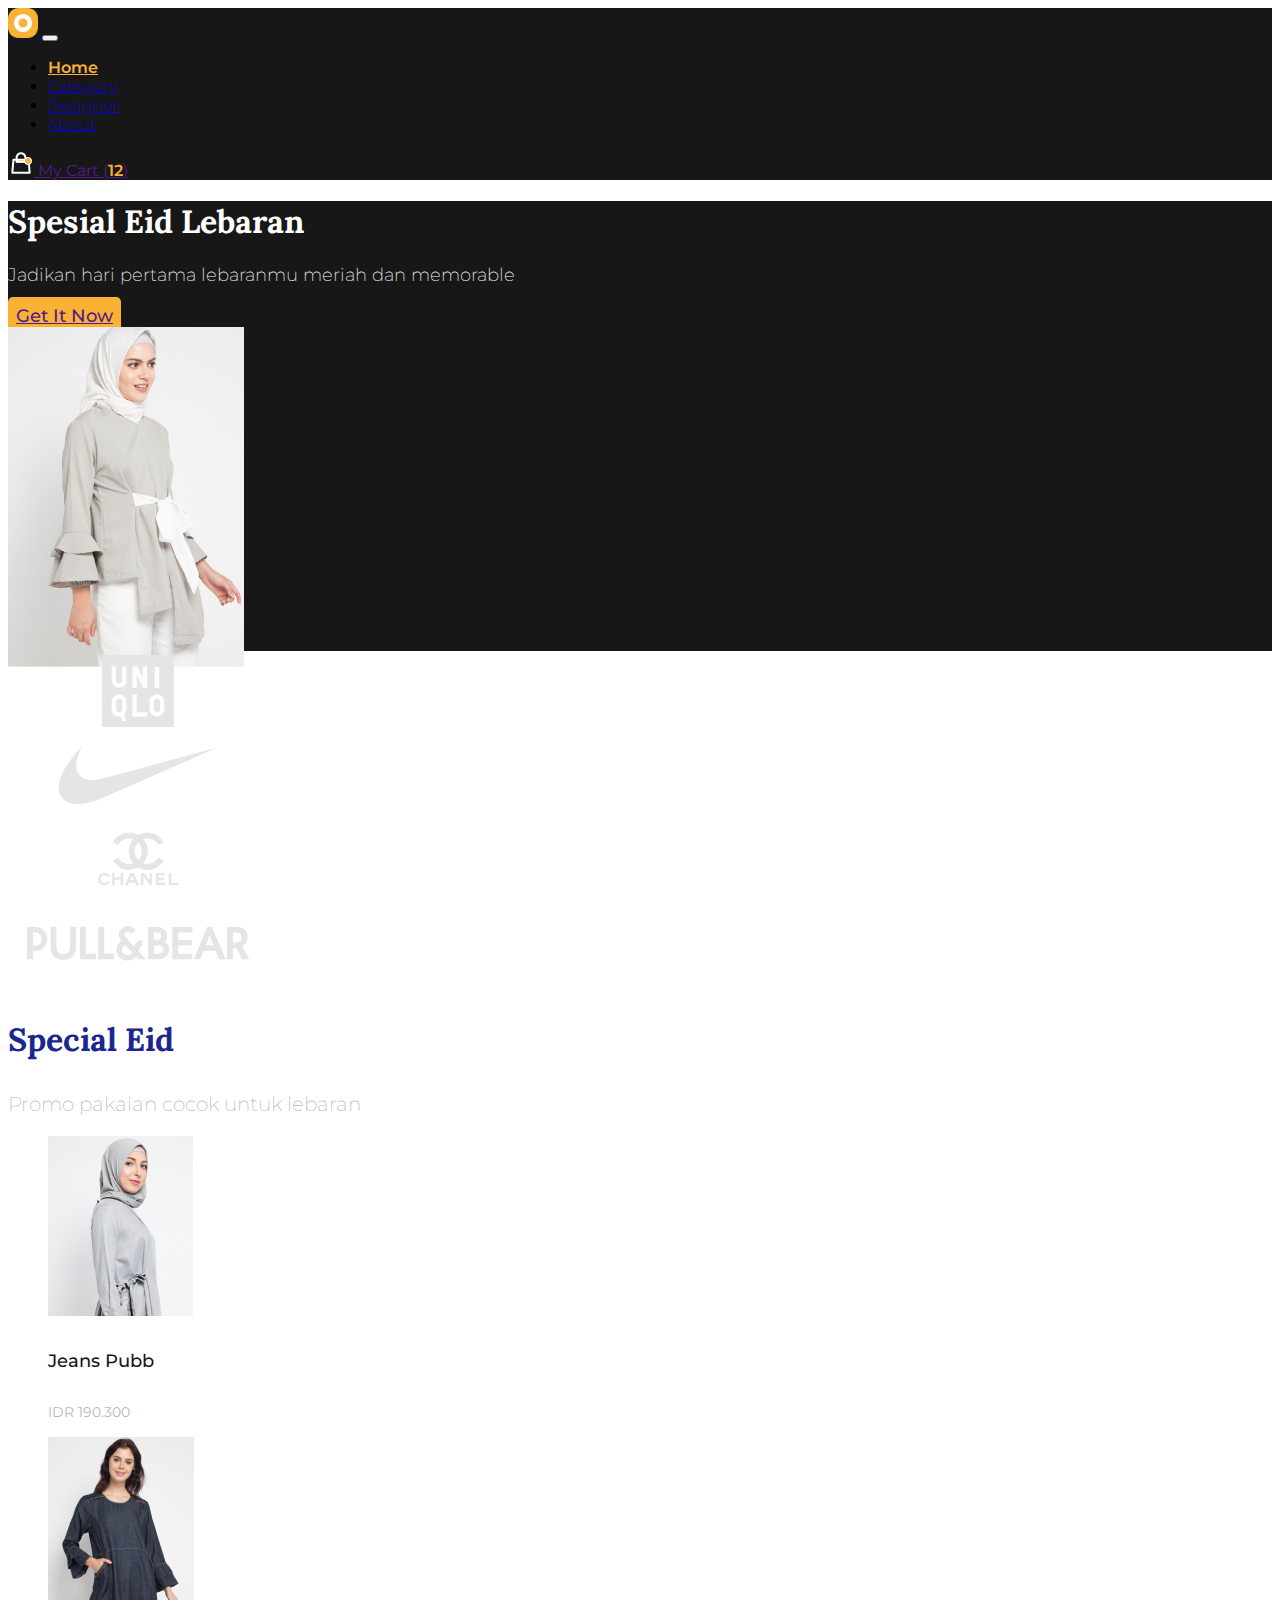
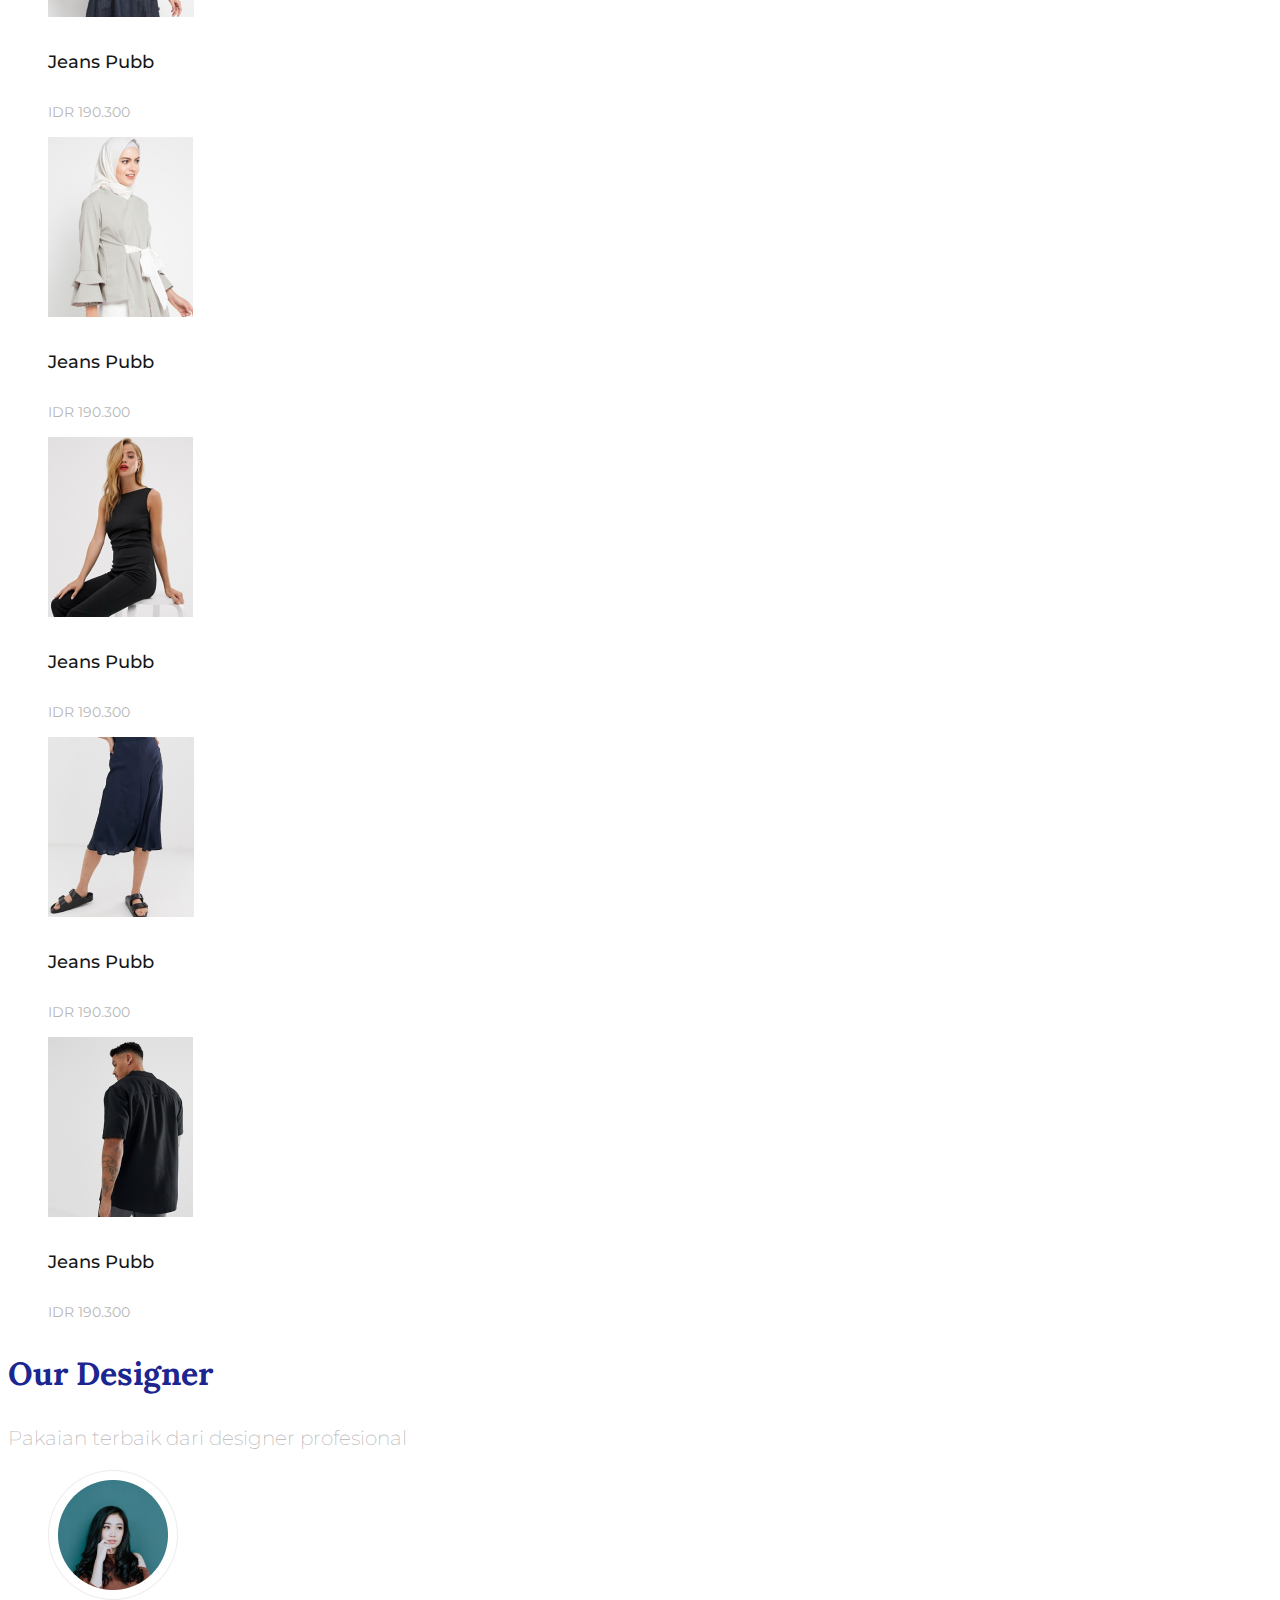
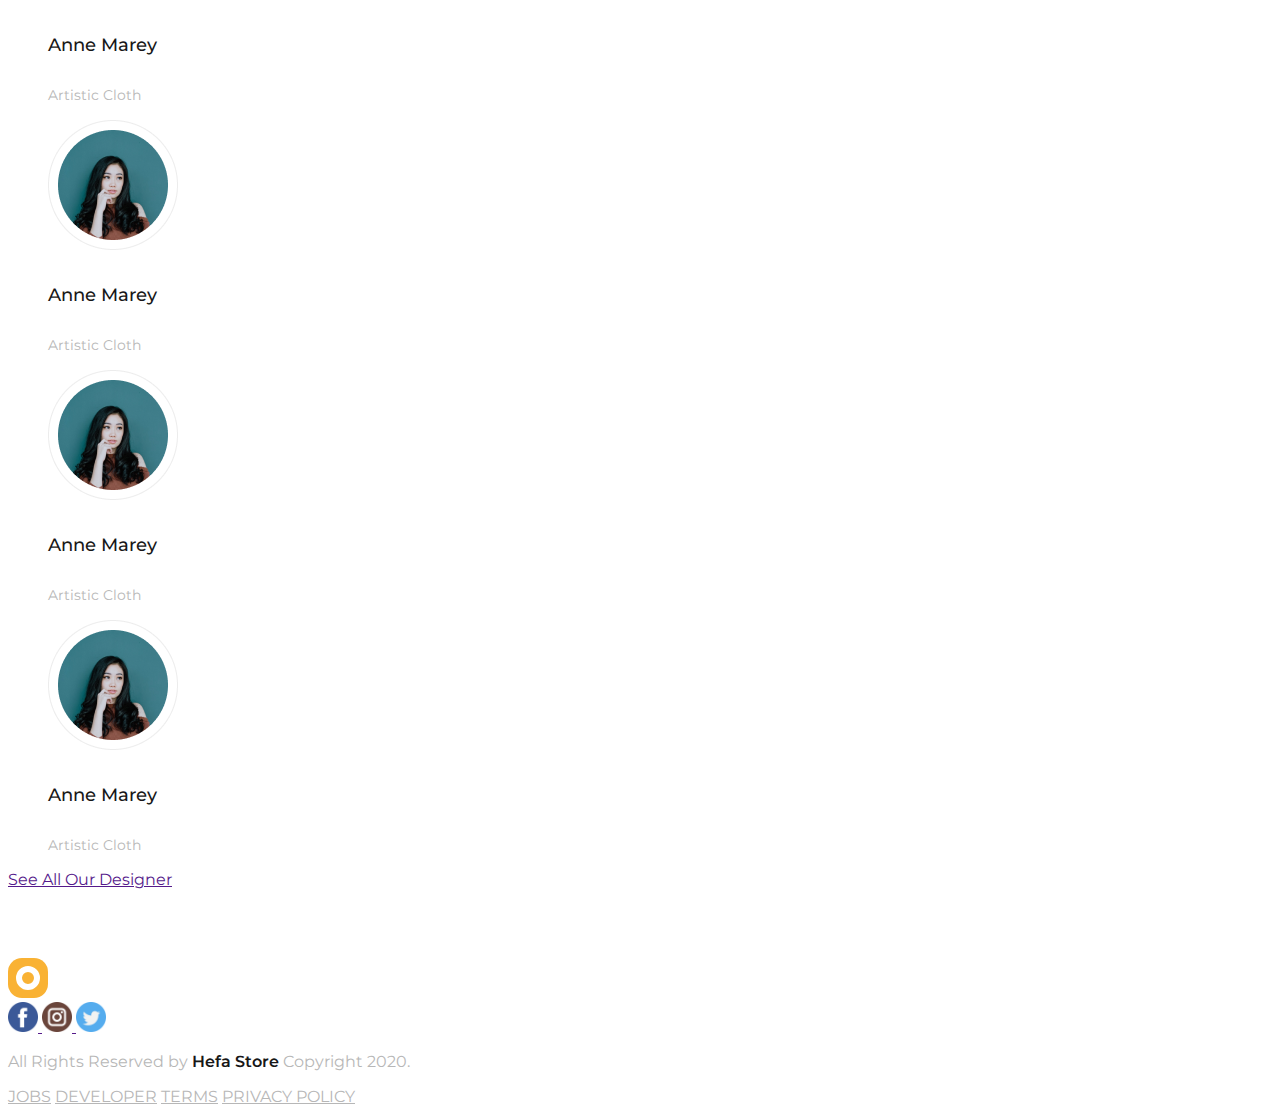
<file: index.html>
<!doctype html>
<html lang="en">

<head>
    <!-- Required meta tags -->
    <meta charset="utf-8">
    <meta name="viewport" content="width=device-width, initial-scale=1, shrink-to-fit=no">

    <!-- Bootstrap CSS -->
    <link rel="stylesheet" href="https://cdn.jsdelivr.net/npm/bootstrap@4.5.3/dist/css/bootstrap.min.css"
        integrity="sha384-TX8t27EcRE3e/ihU7zmQxVncDAy5uIKz4rEkgIXeMed4M0jlfIDPvg6uqKI2xXr2" crossorigin="anonymous">
    <!-- Font Awesome -->
    <link rel="stylesheet" href="css/all.css">
    <!-- Google Fonts -->
    <link rel="preconnect" href="https://fonts.gstatic.com">
    <link
        href="https://fonts.googleapis.com/css2?family=Lora:wght@400;700&family=Montserrat:wght@200;300;400;500;600&display=swap"
        rel="stylesheet">
    <!-- My CSS -->
    <link rel="stylesheet" href="css/style.css">

    <title>Hefa Store</title>
</head>

<body>

    <!-- Navbar -->
    <nav class="navbar navbar-expand-lg navbar-dark fixed-top">
        <div class="container">
            <a class="navbar-brand" href="#">
                <img src="img/logo_small.png" width="30" height="30" alt="hefa-store" loading="lazy">
            </a>
            <button class="navbar-toggler" type="button" data-toggle="collapse" data-target="#navbarNav"
                aria-controls="navbarNav" aria-expanded="false" aria-label="Toggle navigation">
                <span class="navbar-toggler-icon"></span>
            </button>
            <div class="collapse navbar-collapse" id="navbarNav">
                <ul class="navbar-nav text-uppercase mx-auto">
                    <li class="nav-item active">
                        <a class="nav-link" href="index.html">Home</a>
                    </li>
                    <li class="nav-item">
                        <a class="nav-link" href="#">Category</a>
                    </li>
                    <li class="nav-item">
                        <a class="nav-link" href="#">Designer</a>
                    </li>
                    <li class="nav-item">
                        <a class="nav-link" href="#">About</a>
                    </li>
                </ul>
                <a href="" class="nav-link text-white"><img src="img/cart-icon.png" alt="cart-icon"
                        style="font-size: 12px;"> My Cart
                    (<span>12</span>)</a>
            </div>
        </div>
    </nav>
    <!-- Akhir Navbar -->

    <!-- Carousel -->
    <div id="carouselExampleControls" class="carousel slide mt-5" data-ride="carousel">
        <div class="carousel-inner">
            <div class="container">
                <div class="carousel-item active">
                    <div class="row pt-5 justify-content-center">

                        <div class="col-9 col-sm-4 col-md-6 col-lg-4 offset-1 mt-3">
                            <h1 class="mb-4">Spesial Eid Lebaran</h1>
                            <p class="mb-5">Jadikan hari pertama lebaranmu
                                meriah dan memorable</p>
                            <a href="" class="btn btn-warning text-white">Get It Now</a>
                        </div>
                        <div class="col-3 col-sm-6 col-md-4 col-lg-4 d-none d-sm-block offset-1">
                            <img src="img/slide-show/p.png" alt="product">
                        </div>

                    </div>
                </div>
            </div>
        </div>

        <a class="carousel-control-prev" href="#carouselExampleControls" role="button" data-slide="prev">
            <span class="carousel-control-prev-icon" aria-hidden="true"></span>
            <span class="sr-only">Previous</span>
        </a>
        <a class="carousel-control-next" href="#carouselExampleControls" role="button" data-slide="next">
            <span class="carousel-control-next-icon" aria-hidden="true"></span>
            <span class="sr-only">Next</span>
        </a>
    </div>
    <!-- Akhir Carousel -->

    <!-- Brands -->
    <section class="brands">
        <div class="container">
            <div class="row p-5 text-center">
                <div class="col-md">
                    <img src="img/brands/uniqlo.png" alt="" class="img-fluid">
                </div>
                <div class="col-md">
                    <img src="img/brands/nike.png" alt="" class="img-fluid">
                </div>
                <div class="col-md">
                    <img src="img/brands/cc.png" alt="" class="img-fluid">
                </div>
                <div class="col-md">
                    <img src="img/brands/pnb.png" alt="" class="img-fluid">
                </div>
            </div>
        </div>
    </section>
    <!-- Akhir Brands -->

    <!-- Features -->
    <section class="features bg-light p-5">
        <div class="container">
            <div class="row mb-3">
                <div class="col">
                    <h3>Special Eid</h3>
                    <p>Promo pakaian cocok untuk lebaran</p>
                </div>
            </div>

            <div class="row">
                <div class="col-6 col-sm-4 col-md-3 col-lg-2">
                    <figure class="figure">
                        <div class="figure-img">
                            <img src="img/features/1.png" class="figure-img img-fluid">
                            <a href="" class="d-flex justify-content-center">
                                <img src="img/ic_produk.png" class="align-self-center">
                            </a>
                        </div>
                        <figcaption class="figure-caption text-center">
                            <h5>Jeans Pubb</h5>
                            <p>IDR 190.300</p>
                        </figcaption>
                    </figure>
                </div>
                <div class="col-6 col-sm-4 col-md-3 col-lg-2">
                    <figure class="figure">
                        <div class="figure-img">
                            <img src="img/features/2.png" class="figure-img img-fluid">
                            <a href="" class="d-flex justify-content-center">
                                <img src="img/ic_produk.png" class="align-self-center">
                            </a>
                        </div>
                        <figcaption class="figure-caption text-center">
                            <h5>Jeans Pubb</h5>
                            <p>IDR 190.300</p>
                        </figcaption>
                    </figure>
                </div>
                <div class="col-6 col-sm-4 col-md-3 col-lg-2">
                    <figure class="figure">
                        <div class="figure-img">
                            <img src="img/features/3.png" class="figure-img img-fluid">
                            <a href="single.html" class="d-flex justify-content-center">
                                <img src="img/ic_produk.png" class="align-self-center">
                            </a>
                        </div>
                        <figcaption class="figure-caption text-center">
                            <h5>Jeans Pubb</h5>
                            <p>IDR 190.300</p>
                        </figcaption>
                    </figure>
                </div>
                <div class="col-6 col-sm-4 col-md-3 col-lg-2">
                    <figure class="figure">
                        <div class="figure-img">
                            <img src="img/features/4.png" class="figure-img img-fluid">
                            <a href="" class="d-flex justify-content-center">
                                <img src="img/ic_produk.png" class="align-self-center">
                            </a>
                        </div>
                        <figcaption class="figure-caption text-center">
                            <h5>Jeans Pubb</h5>
                            <p>IDR 190.300</p>
                        </figcaption>
                    </figure>
                </div>
                <div class="col-6 col-sm-4 col-md-3 col-lg-2">
                    <figure class="figure">
                        <div class="figure-img">
                            <img src="img/features/5.png" class="figure-img img-fluid">
                            <a href="" class="d-flex justify-content-center">
                                <img src="img/ic_produk.png" class="align-self-center">
                            </a>
                        </div>
                        <figcaption class="figure-caption text-center">
                            <h5>Jeans Pubb</h5>
                            <p>IDR 190.300</p>
                        </figcaption>
                    </figure>
                </div>
                <div class="col-6 col-sm-4 col-md-3 col-lg-2">
                    <figure class="figure">
                        <div class="figure-img">
                            <img src="img/features/6.png" class="figure-img img-fluid">
                            <a href="" class="d-flex justify-content-center">
                                <img src="img/ic_produk.png" class="align-self-center">
                            </a>
                        </div>
                        <figcaption class="figure-caption text-center">
                            <h5>Jeans Pubb</h5>
                            <p>IDR 190.300</p>
                        </figcaption>
                    </figure>
                </div>
            </div>

        </div>
    </section>
    <!-- Features akhir-->

    <!-- Designer -->
    <section class="designer p-5">
        <div class="container">
            <div class="row mb-3">
                <div class="col">
                    <h3>Our Designer</h3>
                    <p>Pakaian terbaik dari designer profesional</p>
                </div>
            </div>

            <div class="row">
                <div class="col-6 col-sm-3 text-center">
                    <figure class="figure">
                        <img src="img/designer/1.png" class="figure-img img-fluid">
                        <figcaption class="figure-caption text-center">
                            <h5>Anne Marey</h5>
                            <p>Artistic Cloth</p>
                        </figcaption>
                    </figure>
                </div>
                <div class="col-6 col-sm-3 text-center">
                    <figure class="figure">
                        <img src="img/designer/1.png" class="figure-img img-fluid">
                        <figcaption class="figure-caption text-center">
                            <h5>Anne Marey</h5>
                            <p>Artistic Cloth</p>
                        </figcaption>
                    </figure>
                </div>
                <div class="col-6 col-sm-3 text-center">
                    <figure class="figure">
                        <img src="img/designer/1.png" class="figure-img img-fluid">
                        <figcaption class="figure-caption text-center">
                            <h5>Anne Marey</h5>
                            <p>Artistic Cloth</p>
                        </figcaption>
                    </figure>
                </div>
                <div class="col-6 col-sm-3 text-center">
                    <figure class="figure">
                        <img src="img/designer/1.png" class="figure-img img-fluid">
                        <figcaption class="figure-caption text-center">
                            <h5>Anne Marey</h5>
                            <p>Artistic Cloth</p>
                        </figcaption>
                    </figure>
                </div>
            </div>

            <div class="row">
                <div class="col text-center mt-5 mb-5">
                    <a href=""> See All Our Designer</a>
                </div>
            </div>
        </div>
    </section>
    <!-- Designer akhir -->

    <!-- Footer -->
    <footer class="border-top p-5">
        <div class="container">
            <div class="row justify-content-between">
                <div class="col-1">
                    <a href="">
                        <img src="img/logo_small.png" alt="">
                    </a>
                </div>

                <div class="col-4 text-right">
                    <a href="">
                        <img src="img/social/1.png">
                    </a>
                    <a href="">
                        <img src="img/social/2.png">
                    </a>
                    <a href="">
                        <img src="img/social/3.png">
                    </a>
                </div>
            </div>

            <div class="row mt-3 justify-content-between">
                <div class="col-5 mt-2">
                    <p>All Rights Reserved by <span>Hefa Store</span> Copyright 2020.</p>
                </div>
                <div class="col-5">
                    <nav class="nav justify-content-end">
                        <a class="nav-link active" href="#">JOBS</a>
                        <a class="nav-link" href="#">DEVELOPER</a>
                        <a class="nav-link pr-0" href="#">TERMS</a>
                        <a class="nav-link pr-0" href="#">PRIVACY POLICY</a>
                    </nav>
                </div>
            </div>
        </div>
    </footer>
    <!-- Footer akhir -->















    <!-- Optional JavaScript; choose one of the two! -->
    <!-- Option 1: jQuery and Bootstrap Bundle (includes Popper) -->
    <script src="js/jquery-3.5.1.min.js"></script>
    <script src="https://cdn.jsdelivr.net/npm/bootstrap@4.5.3/dist/js/bootstrap.bundle.min.js"
        integrity="sha384-ho+j7jyWK8fNQe+A12Hb8AhRq26LrZ/JpcUGGOn+Y7RsweNrtN/tE3MoK7ZeZDyx" crossorigin="anonymous">
    </script>
    <script src="https://cdn.jsdelivr.net/npm/popper.js@1.16.1/dist/umd/popper.min.js"
        integrity="sha384-9/reFTGAW83EW2RDu2S0VKaIzap3H66lZH81PoYlFhbGU+6BZp6G7niu735Sk7lN" crossorigin="anonymous">
    </script>
    <script src="js/all.js"></script>

    <!-- Option 2: jQuery, Popper.js, and Bootstrap JS
    <script src="https://code.jquery.com/jquery-3.5.1.slim.min.js" integrity="sha384-DfXdz2htPH0lsSSs5nCTpuj/zy4C+OGpamoFVy38MVBnE+IbbVYUew+OrCXaRkfj" crossorigin="anonymous"></script>
    <script src="https://cdn.jsdelivr.net/npm/bootstrap@4.5.3/dist/js/bootstrap.min.js" integrity="sha384-w1Q4orYjBQndcko6MimVbzY0tgp4pWB4lZ7lr30WKz0vr/aWKhXdBNmNb5D92v7s" crossorigin="anonymous"></script>
    -->
</body>

</html>
</file>
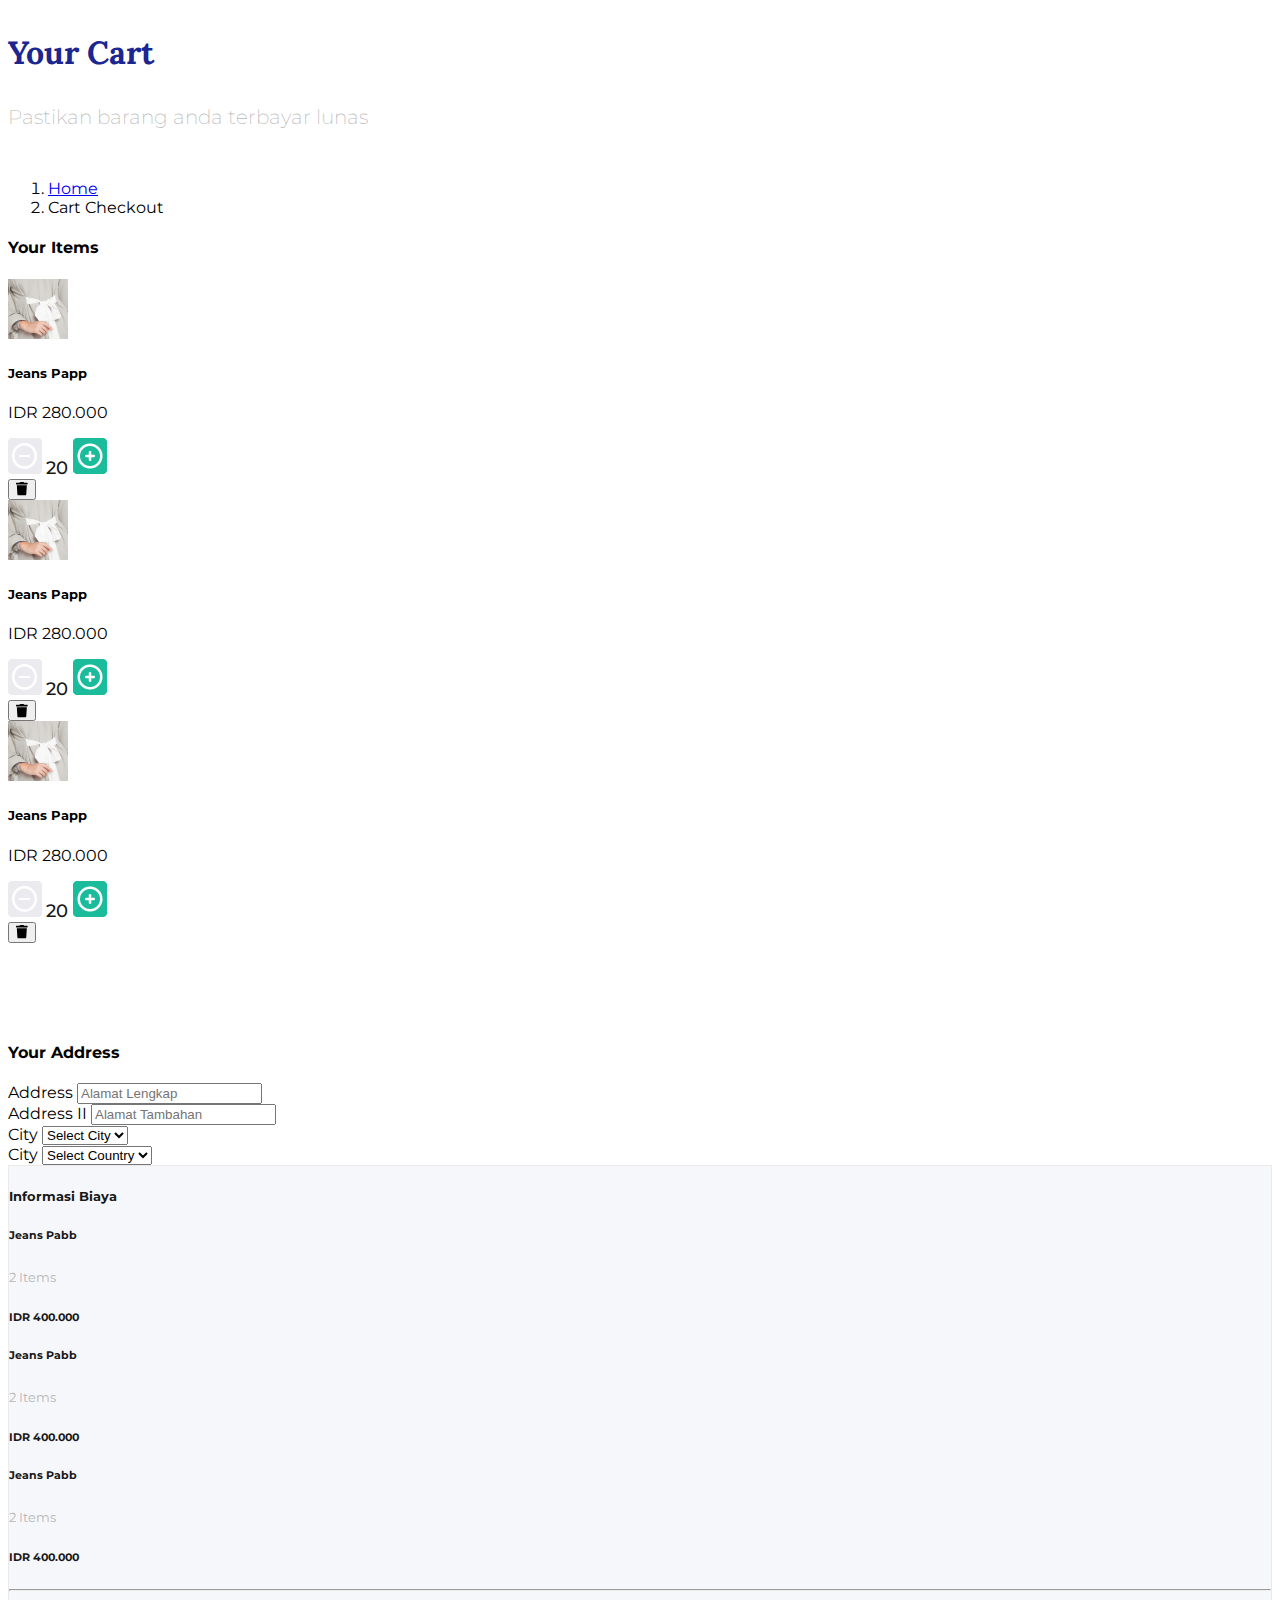
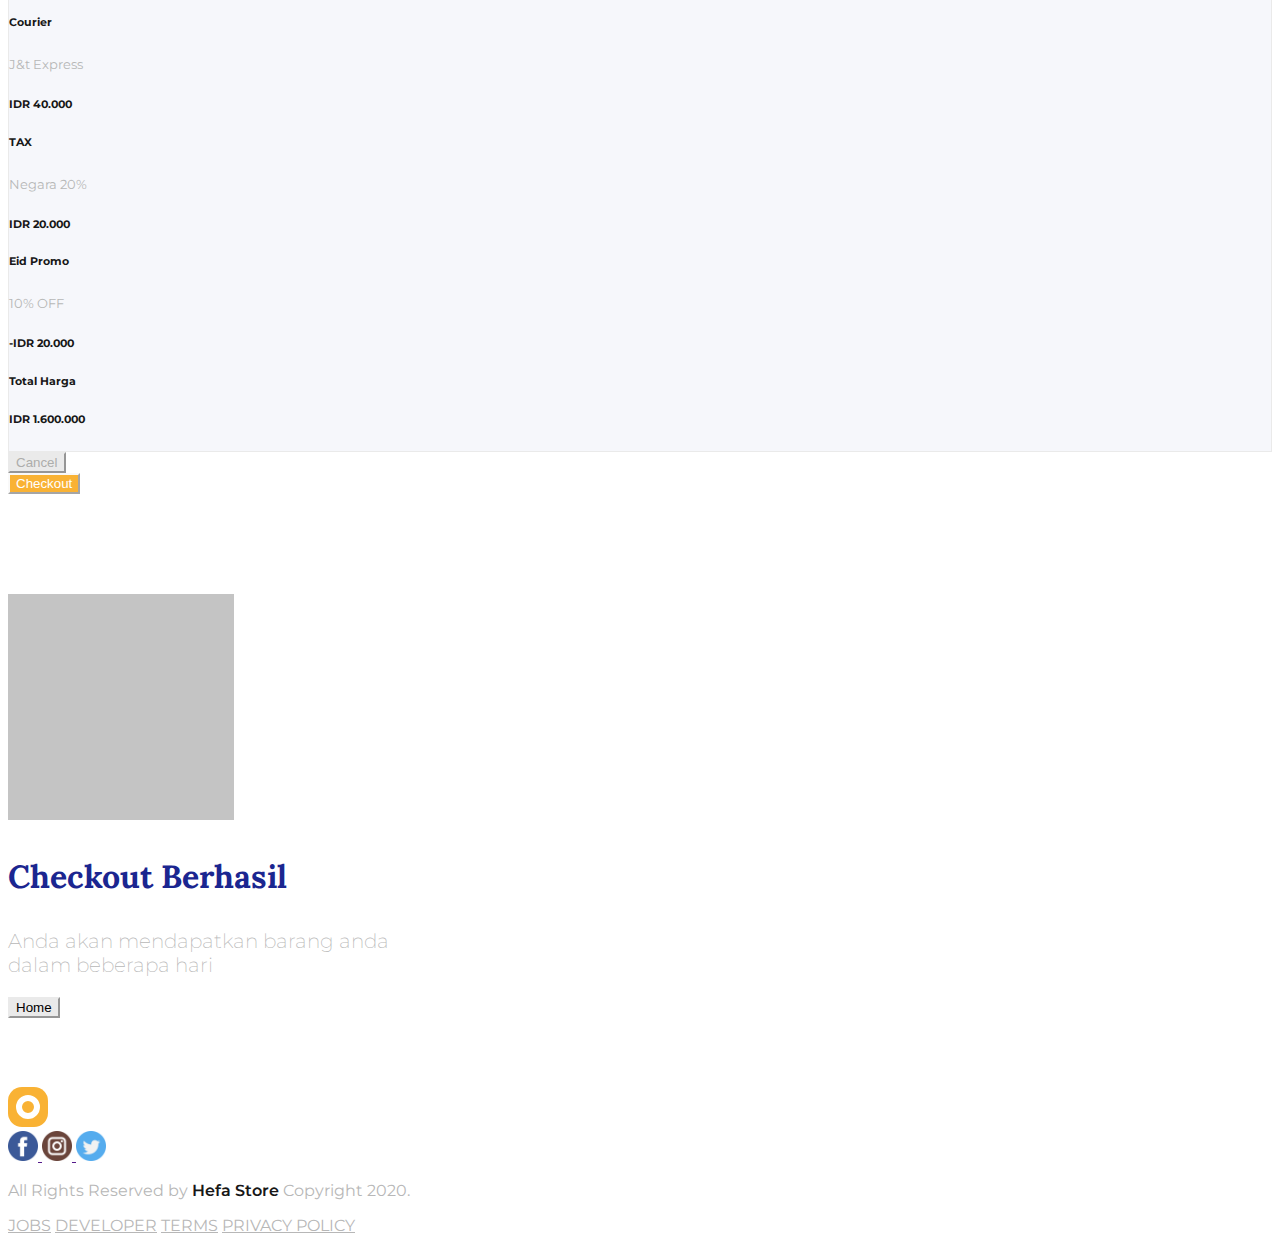
<file: checkout.html>
<!doctype html>
<html lang="en">

<head>
    <!-- Required meta tags -->
    <meta charset="utf-8">
    <meta name="viewport" content="width=device-width, initial-scale=1, shrink-to-fit=no">

    <!-- Bootstrap CSS -->
    <link rel="stylesheet" href="https://cdn.jsdelivr.net/npm/bootstrap@4.5.3/dist/css/bootstrap.min.css"
        integrity="sha384-TX8t27EcRE3e/ihU7zmQxVncDAy5uIKz4rEkgIXeMed4M0jlfIDPvg6uqKI2xXr2" crossorigin="anonymous">
    <!-- Font Awesome -->
    <link rel="stylesheet" href="css/all.css">
    <!-- Google Fonts -->
    <link rel="preconnect" href="https://fonts.gstatic.com">
    <link
        href="https://fonts.googleapis.com/css2?family=Lora:wght@400;700&family=Montserrat:wght@200;300;400;500;600&display=swap"
        rel="stylesheet">
    <!-- My CSS -->
    <link rel="stylesheet" href="css/style.css">

    <title>Cart</title>
</head>

<body>

    <div class="container cart-header">
        <div class="row text-center align-items-center justify-content-center">
            <div class="col mt-5">
                <h3>Your Cart</h3>
                <p>Pastikan barang anda terbayar lunas</p>
            </div>
        </div>
    </div>

    <!-- Breadcrumb -->
    <div class="container">
        <nav aria-label="breadcrumb">
            <ol class="breadcrumb bg-transparent pl-0 cart-breadcrumb">
                <li class="breadcrumb-item"><a href="index.html">Home</a></li>
                <li class="breadcrumb-item active" aria-current="page">Cart Checkout</li>
            </ol>
        </nav>
    </div>
    <!-- Breadcrumb akhir -->

    <!-- Checkout -->
    <section class="checkout">
        <div class="container">
            <div class="row justify-content-between" style="margin-bottom: 100px;">
                <div class="col-lg-6">
                    <h4 class="mb-4">Your Items</h4>

                    <div class="row mb-4">
                        <div class="col-2">
                            <img src="img/cart/1.png">
                        </div>
                        <div class="col-4 align-self-center">
                            <h5 class="m-0">Jeans Papp</h5>
                            <p class="m-0">IDR 280.000</p>
                        </div>
                        <div class="col-4 align-self-center">
                            <div class="btn-add-cart">
                                <a href="" style="text-decoration: none;">
                                    <img src="img/ic-min.png">
                                </a>
                                <span class="mx-2" style="color: #171717; font-weight: 500; font-size: 18px;">
                                    20
                                </span>
                                <a href="" style="text-decoration: none;">
                                    <img src="img/ic-plus.png">
                                </a>
                            </div>
                        </div>
                        <div class="col-2 align-self-center text-right">
                            <button type="button" class="btn btn-danger">
                                <i class="fas fa-trash"></i>
                            </button>
                        </div>
                    </div>
                    <div class="row mb-4">
                        <div class="col-2">
                            <img src="img/cart/1.png">
                        </div>
                        <div class="col-4 align-self-center">
                            <h5 class="m-0">Jeans Papp</h5>
                            <p class="m-0">IDR 280.000</p>
                        </div>
                        <div class="col-4 align-self-center">
                            <div class="btn-add-cart">
                                <a href="" style="text-decoration: none;">
                                    <img src="img/ic-min.png">
                                </a>
                                <span class="mx-2" style="color: #171717; font-weight: 500; font-size: 18px;">
                                    20
                                </span>
                                <a href="" style="text-decoration: none;">
                                    <img src="img/ic-plus.png">
                                </a>
                            </div>
                        </div>
                        <div class="col-2 align-self-center text-right">
                            <button type="button" class="btn btn-danger">
                                <i class="fas fa-trash"></i>
                            </button>
                        </div>
                    </div>
                    <div class="row mb-4">
                        <div class="col-2">
                            <img src="img/cart/1.png">
                        </div>
                        <div class="col-4 align-self-center">
                            <h5 class="m-0">Jeans Papp</h5>
                            <p class="m-0">IDR 280.000</p>
                        </div>
                        <div class="col-4 align-self-center">
                            <div class="btn-add-cart">
                                <a href="" style="text-decoration: none;">
                                    <img src="img/ic-min.png">
                                </a>
                                <span class="mx-2" style="color: #171717; font-weight: 500; font-size: 18px;">
                                    20
                                </span>
                                <a href="" style="text-decoration: none;">
                                    <img src="img/ic-plus.png">
                                </a>
                            </div>
                        </div>
                        <div class="col-2 align-self-center text-right">
                            <button type="button" class="btn btn-danger">
                                <i class="fas fa-trash"></i>
                            </button>
                        </div>
                    </div>

                    <h4 class="mb-4" style="margin-top: 100px;">Your Address</h4>

                    <form action="" class="address">
                        <div class="form-group">
                            <label for="address">Address</label>
                            <input type="email" class="form-control" id="address" aria-describedby="emailHelp"
                                placeholder="Alamat Lengkap">
                        </div>
                        <div class="form-group">
                            <label for="address2">Address II</label>
                            <input type="email" class="form-control" id="address2" aria-describedby="emailHelp"
                                placeholder="Alamat Tambahan">
                        </div>
                        <div class="form-group">
                            <label for="city">City</label>
                            <select class="custom-select">
                                <option selected>Select City</option>
                                <option value="1">One</option>
                                <option value="2">Two</option>
                                <option value="3">Three</option>
                            </select>
                        </div>
                        <div class="form-group">
                            <label for="country">City</label>
                            <select class="custom-select">
                                <option selected>Select Country</option>
                                <option value="1">One</option>
                                <option value="2">Two</option>
                                <option value="3">Three</option>
                            </select>
                        </div>
                    </form>

                </div>

                <div class="col-lg-5">
                    <div class="card rounded-0 checkout-detail mb-4">
                        <div class="card-body">
                            <h5 class="card-title mb-4">Informasi Biaya</h5>
                            <div class="row mb-3">
                                <div class="col">
                                    <div class="row">
                                        <div class="col">
                                            <h6 class="m-0">Jeans Pabb</h6>
                                            <small style="color: #b7b7b7">2 Items</small>
                                        </div>
                                        <div class="col d-flex justify-content-end">
                                            <h6 class="m-0 align-self-center text-success">IDR 400.000</h6>
                                        </div>
                                    </div>
                                </div>
                            </div>
                            <div class="row mb-3">
                                <div class="col">
                                    <div class="row">
                                        <div class="col">
                                            <h6 class="m-0">Jeans Pabb</h6>
                                            <small style="color: #b7b7b7">2 Items</small>
                                        </div>
                                        <div class="col d-flex justify-content-end">
                                            <h6 class="m-0 align-self-center text-success">IDR 400.000</h6>
                                        </div>
                                    </div>
                                </div>
                            </div>
                            <div class="row mb-3">
                                <div class="col">
                                    <div class="row">
                                        <div class="col">
                                            <h6 class="m-0">Jeans Pabb</h6>
                                            <small style="color: #b7b7b7">2 Items</small>
                                        </div>
                                        <div class="col d-flex justify-content-end">
                                            <h6 class="m-0 align-self-center text-success">IDR 400.000</h6>
                                        </div>
                                    </div>
                                </div>
                            </div>

                            <hr>

                            <div class="row mb-3">
                                <div class="col">
                                    <div class="row">
                                        <div class="col">
                                            <h6 class="m-0">Courier</h6>
                                            <small style="color: #b7b7b7">J&t Express</small>
                                        </div>
                                        <div class="col d-flex justify-content-end">
                                            <h6 class="m-0 align-self-center text-success">IDR 40.000</h6>
                                        </div>
                                    </div>
                                </div>
                            </div>
                            <div class="row mb-3">
                                <div class="col">
                                    <div class="row">
                                        <div class="col">
                                            <h6 class="m-0">TAX</h6>
                                            <small style="color: #b7b7b7">Negara 20%</small>
                                        </div>
                                        <div class="col d-flex justify-content-end">
                                            <h6 class="m-0 align-self-center text-success">IDR 20.000</h6>
                                        </div>
                                    </div>
                                </div>
                            </div>
                            <div class="row mb-3">
                                <div class="col">
                                    <div class="row">
                                        <div class="col">
                                            <h6 class="m-0">Eid Promo</h6>
                                            <small style="color: #b7b7b7">10% OFF</small>
                                        </div>
                                        <div class="col d-flex justify-content-end">
                                            <h6 class="m-0 align-self-center text-danger"> -IDR 20.000</h6>
                                        </div>
                                    </div>
                                </div>
                            </div>
                            <div class="row">
                                <div class="col">
                                    <div class="row">
                                        <div class="col">
                                            <h6 class="m-0">Total Harga</h6>
                                        </div>
                                        <div class="col d-flex justify-content-end">
                                            <h6 class="m-0 align-self-center text-primary">IDR 1.600.000</h6>
                                        </div>
                                    </div>
                                </div>
                            </div>
                        </div>
                    </div>

                    <div class="row">
                        <div class="col">
                            <button type="button" class="btn btn-block"
                                style="background-color: #eaeaea !important; border-color: #eaeaea;"><a
                                    href="single.html"
                                    style="text-decoration: none; color: #adadab;">Cancel</a></button>
                        </div>
                        <div class="col">
                            <button type="button" class="btn btn-block" data-toggle="modal" data-target="#checkoutModal"
                                style="background-color: #f9b234 !important; color: #fff; border-color:
                                #f9f9f9">Checkout</button>
                        </div>
                    </div>
                </div>
            </div>
    </section>
    <!-- Checkout akhir -->

    <!-- Modal -->
    <div class="modal fade" id="checkoutModal" tabindex="-1" aria-labelledby="exampleModalLabel" aria-hidden="true">
        <div class="modal-dialog">
            <div class="modal-content">
                <div class="modal-body text-center">
                    <img src="img/modal.png">
                    <h3 class="mt-5">Checkout Berhasil</h3>
                    <p>Anda akan mendapatkan barang anda <br> dalam beberapa hari</p>
                    <button type="button" class="btn mt-3"
                        style="background-color: #eaeaea !important; border-color: #eaeaea;" data-dismiss="modal">
                        Home
                    </button>
                </div>
            </div>
        </div>
    </div>
    <!-- Modal akhir -->

    <!-- Footer -->
    <footer class="border-top p-5">
        <div class="container">
            <div class="row justify-content-between">
                <div class="col-1">
                    <a href="">
                        <img src="img/logo_small.png" alt="">
                    </a>
                </div>

                <div class="col-4 text-right">
                    <a href="">
                        <img src="img/social/1.png">
                    </a>
                    <a href="">
                        <img src="img/social/2.png">
                    </a>
                    <a href="">
                        <img src="img/social/3.png">
                    </a>
                </div>
            </div>

            <div class="row mt-3 justify-content-between">
                <div class="col-5 mt-2">
                    <p>All Rights Reserved by <span>Hefa Store</span> Copyright 2020.</p>
                </div>
                <div class="col-5">
                    <nav class="nav justify-content-end">
                        <a class="nav-link active" href="#">JOBS</a>
                        <a class="nav-link" href="#">DEVELOPER</a>
                        <a class="nav-link pr-0" href="#">TERMS</a>
                        <a class="nav-link pr-0" href="#">PRIVACY POLICY</a>
                    </nav>
                </div>
            </div>
        </div>
    </footer>
    <!-- Footer akhir -->















    <!-- Optional JavaScript; choose one of the two! -->
    <!-- Option 1: jQuery and Bootstrap Bundle (includes Popper) -->
    <script src="js/jquery-3.5.1.min.js"></script>
    <script src="https://cdn.jsdelivr.net/npm/bootstrap@4.5.3/dist/js/bootstrap.bundle.min.js"
        integrity="sha384-ho+j7jyWK8fNQe+A12Hb8AhRq26LrZ/JpcUGGOn+Y7RsweNrtN/tE3MoK7ZeZDyx" crossorigin="anonymous">
    </script>
    <script src="https://cdn.jsdelivr.net/npm/popper.js@1.16.1/dist/umd/popper.min.js"
        integrity="sha384-9/reFTGAW83EW2RDu2S0VKaIzap3H66lZH81PoYlFhbGU+6BZp6G7niu735Sk7lN" crossorigin="anonymous">
    </script>
    <script src="js/all.js"></script>

    <!-- Option 2: jQuery, Popper.js, and Bootstrap JS
    <script src="https://code.jquery.com/jquery-3.5.1.slim.min.js" integrity="sha384-DfXdz2htPH0lsSSs5nCTpuj/zy4C+OGpamoFVy38MVBnE+IbbVYUew+OrCXaRkfj" crossorigin="anonymous"></script>
    <script src="https://cdn.jsdelivr.net/npm/bootstrap@4.5.3/dist/js/bootstrap.min.js" integrity="sha384-w1Q4orYjBQndcko6MimVbzY0tgp4pWB4lZ7lr30WKz0vr/aWKhXdBNmNb5D92v7s" crossorigin="anonymous"></script>
    -->
</body>

</html>
</file>
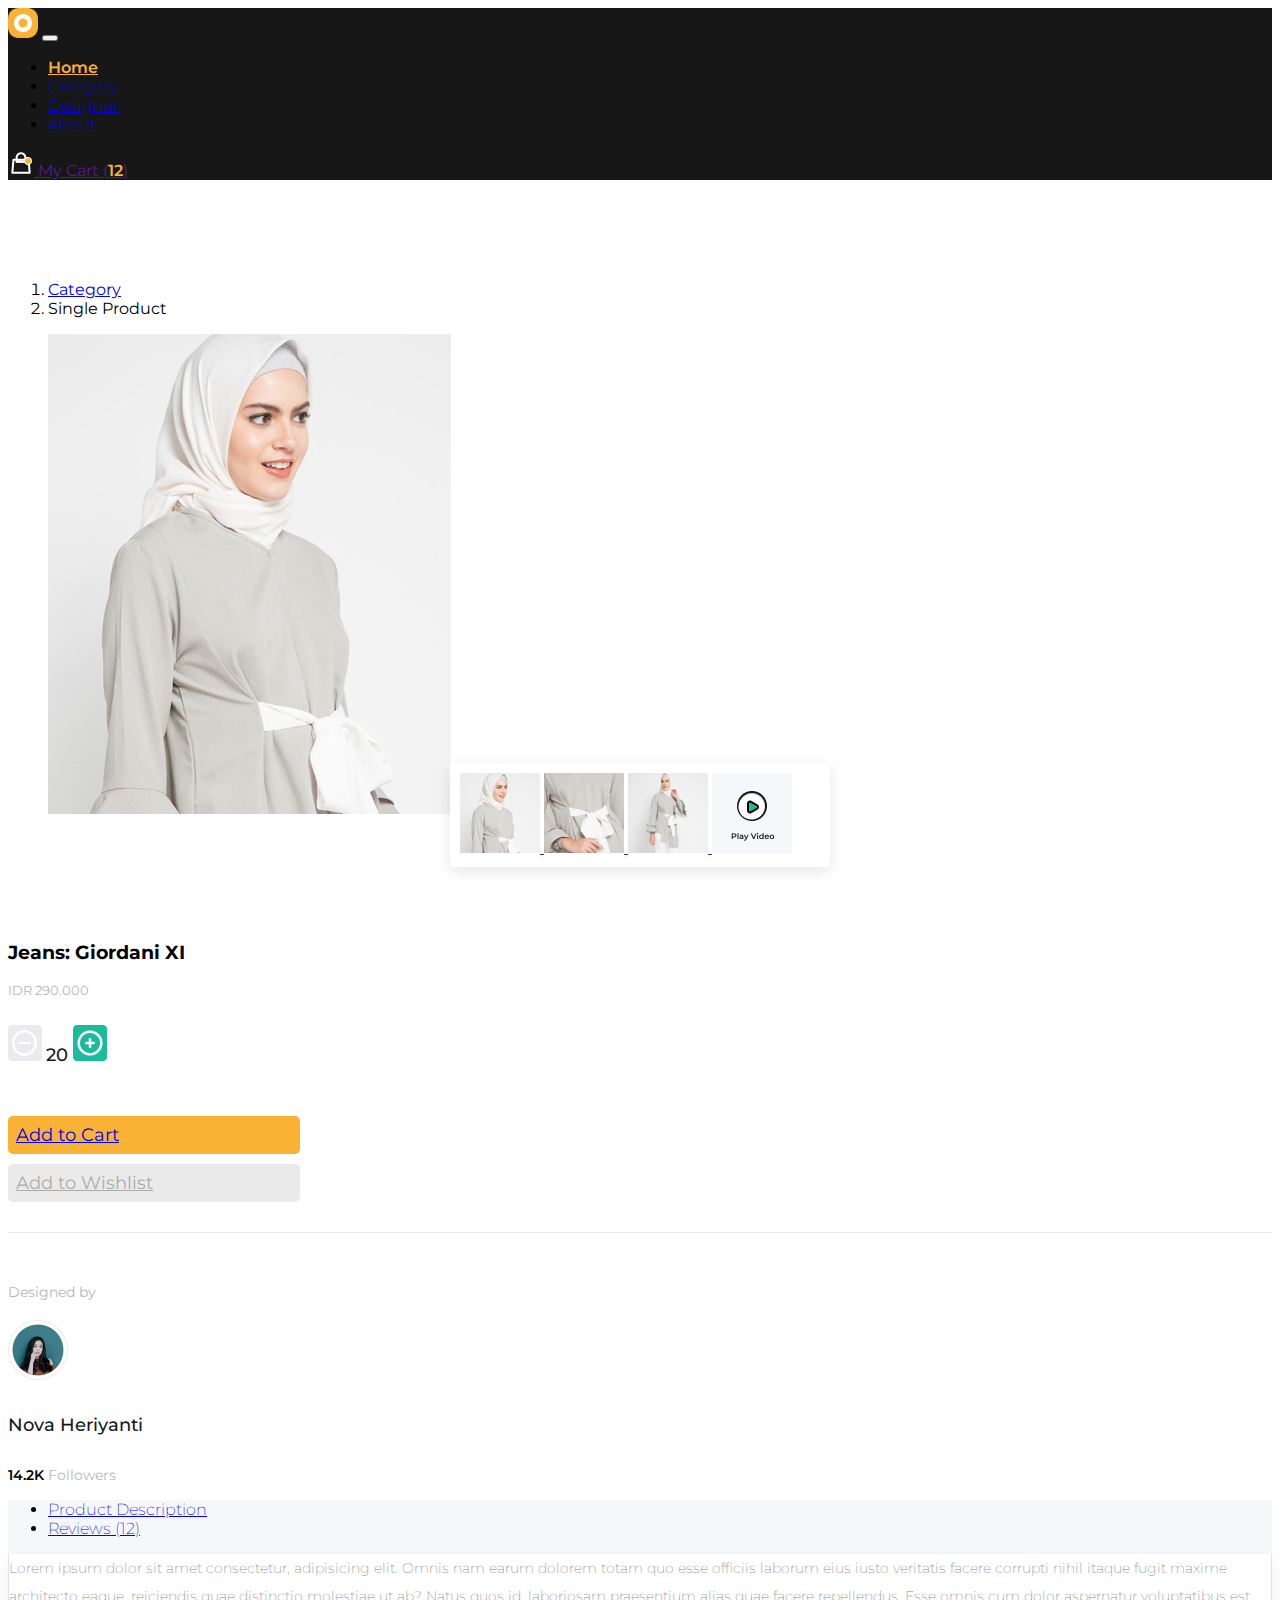
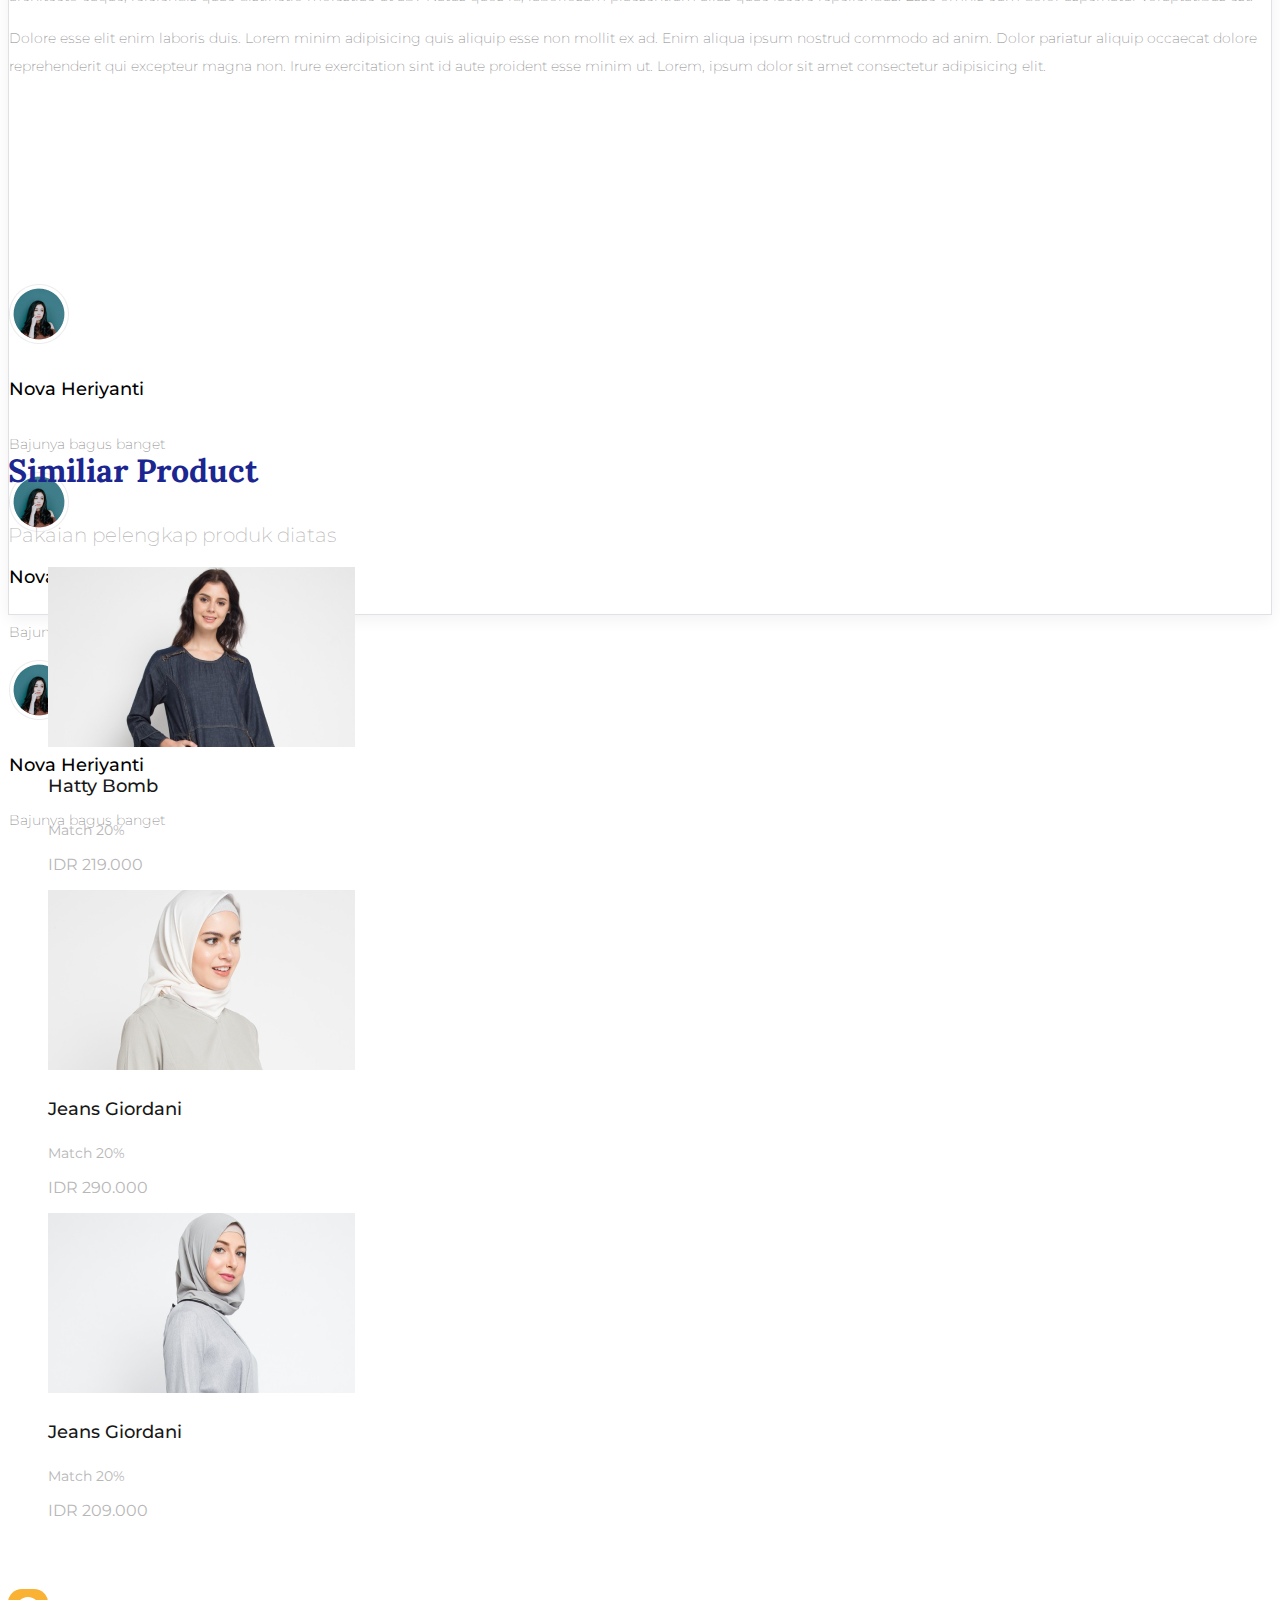
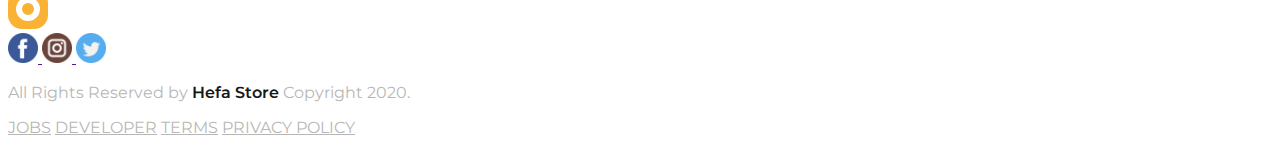
<file: single.html>
<!doctype html>
<html lang="en">

<head>
    <!-- Required meta tags -->
    <meta charset="utf-8">
    <meta name="viewport" content="width=device-width, initial-scale=1, shrink-to-fit=no">

    <!-- Bootstrap CSS -->
    <link rel="stylesheet" href="https://cdn.jsdelivr.net/npm/bootstrap@4.5.3/dist/css/bootstrap.min.css"
        integrity="sha384-TX8t27EcRE3e/ihU7zmQxVncDAy5uIKz4rEkgIXeMed4M0jlfIDPvg6uqKI2xXr2" crossorigin="anonymous">
    <!-- Font Awesome -->
    <link rel="stylesheet" href="css/all.css">
    <!-- Google Fonts -->
    <link rel="preconnect" href="https://fonts.gstatic.com">
    <link
        href="https://fonts.googleapis.com/css2?family=Lora:wght@400;700&family=Montserrat:wght@200;300;400;500;600&display=swap"
        rel="stylesheet">
    <!-- My CSS -->
    <link rel="stylesheet" href="css/style.css">

    <title>Single Product</title>
</head>

<body>

    <!-- Navbar -->
    <nav class="navbar navbar-expand-lg navbar-dark fixed-top">
        <div class="container">
            <a class="navbar-brand" href="index.html">
                <img src="img/logo_small.png" width="30" height="30" alt="hefa-store" loading="lazy">
            </a>
            <button class="navbar-toggler" type="button" data-toggle="collapse" data-target="#navbarNav"
                aria-controls="navbarNav" aria-expanded="false" aria-label="Toggle navigation">
                <span class="navbar-toggler-icon"></span>
            </button>
            <div class="collapse navbar-collapse" id="navbarNav">
                <ul class="navbar-nav text-uppercase mx-auto">
                    <li class="nav-item active">
                        <a class="nav-link" href="index.html">Home</a>
                    </li>
                    <li class="nav-item">
                        <a class="nav-link" href="#">Category</a>
                    </li>
                    <li class="nav-item">
                        <a class="nav-link" href="#">Designer</a>
                    </li>
                    <li class="nav-item">
                        <a class="nav-link" href="#">About</a>
                    </li>
                </ul>
                <a href="" class="nav-link text-white"><img src="img/cart-icon.png" alt="cart-icon"
                        style="font-size: 12px;"> My Cart
                    (<span>12</span>)</a>
            </div>
        </div>
    </nav>
    <!-- Akhir Navbar -->

    <!-- Breadcrumb -->
    <div class="container">
        <nav aria-label="breadcrumb">
            <ol class="breadcrumb bg-transparent pl-0">
                <li class="breadcrumb-item"><a href="index.html">Category</a></li>
                <li class="breadcrumb-item active" aria-current="page">Single Product</li>
            </ol>
        </nav>
    </div>
    <!-- Breadcrumb akhir -->

    <!-- Single Produk -->
    <section class="single-product">
        <div class="container">
            <div class="row">
                <div class="col-5">
                    <figure class="figure">
                        <img src="img/single/1.png" class="figure-img img-fluid">
                        <figcaption class="figure-caption product-thumbnail-container d-flex justify-content-between">
                            <a href="">
                                <img src="img/single/2.png">
                            </a>
                            <a href="">
                                <img src="img/single/3.png">
                            </a>
                            <a href="">
                                <img src="img/single/4.png">
                            </a>
                            <a href="">
                                <img src="img/single/5.png">
                            </a>
                        </figcaption>
                    </figure>
                </div>

                <div class="col-4">
                    <h3 class="mt-3">Jeans: Giordani XI</h3>
                    <h5 style="font-weight: 400; color: #b7b7b7; margin-top: 11px;">IDR 290.000</h5>

                    <div class="btn-add">
                        <a href="" style="text-decoration: none;">
                            <img src="img/ic-min.png">
                        </a>
                        <span class="mx-2" style="color: #171717; font-weight: 500; font-size: 18px;">
                            20
                        </span>
                        <a href="" style="text-decoration: none;">
                            <img src="img/ic-plus.png">
                        </a>
                    </div>

                    <div class="btn-product">
                        <a href="checkout.html" class="btn btn-warning text-white">Add to Cart</a>
                        <a href="" class="btn btn-warning"
                            style="background-color: #eaeaea !important; color: #adadab; border-color: #eaeaea">
                            Add to Wishlist
                        </a>
                    </div>

                    <div class="design-by">
                        <h4 class="mb-4">Designed by</h4>
                        <div class="row">
                            <div class="col-2 mr-3">
                                <img src="img/designer/2.png">
                            </div>
                            <div class="col my-2">
                                <h5>Nova Heriyanti</h5>
                                <p>14.2K<span style="font-weight: 400; color: #b7b7b7;"> Followers</span></p>
                            </div>
                        </div>
                    </div>

                </div>
            </div>
        </div>
    </section>
    <!-- Single Produk akhir -->

    <!-- Product Desc -->
    <section class="product-description p-5">
        <div class="container">
            <div class="row">
                <div class="col-lg-9">
                    <ul class="nav nav-tabs" id="myTab" role="tablist">
                        <li class="nav-item" role="presentation">
                            <a class="nav-link active" id="description-tab" data-toggle="tab" href="#description"
                                role="tab" aria-controls="description" aria-selected="true">Product Description</a>
                        </li>
                        <li class="nav-item" role="presentation">
                            <a class="nav-link" id="review-tab" data-toggle="tab" href="#review" role="tab"
                                aria-controls="review" aria-selected="false">Reviews (12)</a>
                        </li>
                    </ul>

                    <div class="tab-content p-4" id="myTabContent">
                        <div class="tab-pane fade show active product-review overflow-hidden" id="description"
                            role="tabpanel" aria-labelledby="description-tab">
                            <p>Lorem ipsum dolor sit amet consectetur, adipisicing elit.
                                Omnis nam earum dolorem totam quo esse officiis laborum eius iusto
                                veritatis facere corrupti nihil itaque fugit maxime architecto eaque,
                                reiciendis quae distinctio molestiae ut ab? Natus quos id, laboriosam praesentium alias
                                quae facere repellendus.
                                Esse omnis cum dolor aspernatur voluptatibus est.
                            </p>
                            <p>
                                Dolore esse elit enim laboris duis. Lorem minim adipisicing quis aliquip esse non mollit
                                ex ad. Enim aliqua ipsum nostrud commodo ad anim. Dolor pariatur aliquip occaecat dolore
                                reprehenderit qui excepteur magna non. Irure exercitation sint id aute proident esse
                                minim ut. Lorem, ipsum dolor sit amet consectetur adipisicing elit.
                            </p>
                        </div>

                        <div class="tab-pane fade product-review overflow-hidden" id="review" role="tabpanel"
                            aria-labelledby="review-tab">
                            <div class="row">
                                <div class="col-1 d-none d-md-block">
                                    <img src="img/designer/2.png">
                                </div>
                                <div class="col my-2 ml-2">
                                    <h5>Nova Heriyanti</h5>
                                    <p>Bajunya bagus banget</p>
                                </div>
                            </div>
                            <div class="row">
                                <div class="col-1 d-none d-md-block">
                                    <img src="img/designer/2.png">
                                </div>
                                <div class="col my-2 ml-2">
                                    <h5>Nova Heriyanti</h5>
                                    <p>Bajunya bagus banget</p>
                                </div>
                            </div>
                            <div class="row">
                                <div class="col-1 d-none d-md-block">
                                    <img src="img/designer/2.png">
                                </div>
                                <div class="col my-2 ml-2">
                                    <h5>Nova Heriyanti</h5>
                                    <p>Bajunya bagus banget</p>
                                </div>
                            </div>
                        </div>

                    </div>
                </div>
            </div>
        </div>
    </section>
    <!-- Product Desc akhir -->

    <!-- Similiar Produk -->
    <section class="similiar-product">
        <div class="container">
            <div class="row">
                <div class="col-sm-4">
                    <h3>Similiar Product</h3>
                    <p>Pakaian pelengkap produk diatas</p>
                </div>
            </div>

            <div class="row mt-4">
                <div class="col-sm-4">
                    <figure class="figure">
                        <img src="img/similiar/1.png" class="figure-img img-fluid">
                        <figcaption class="figure-caption">
                            <div class="row">
                                <div class="col">
                                    <h4>Hatty Bomb</h4>
                                    <p>Match 20%</p>
                                </div>
                                <div class="col d-flex align-items-center justify-content-end harga">
                                    <p>IDR 219.000</p>
                                </div>
                            </div>
                        </figcaption>
                    </figure>
                </div>
                <div class="col-sm-4">
                    <figure class="figure">
                        <img src="img/similiar/2.png" class="figure-img img-fluid">
                        <figcaption class="figure-caption">
                            <div class="row">
                                <div class="col">
                                    <h4>Jeans Giordani</h4>
                                    <p>Match 20%</p>
                                </div>
                                <div class="col d-flex align-items-center justify-content-end harga">
                                    <p>IDR 290.000</p>
                                </div>
                            </div>
                        </figcaption>
                    </figure>
                </div>
                <div class="col-sm-4">
                    <figure class="figure">
                        <img src="img/similiar/3.png" class="figure-img img-fluid">
                        <figcaption class="figure-caption">
                            <div class="row">
                                <div class="col">
                                    <h4>Jeans Giordani</h4>
                                    <p>Match 20%</p>
                                </div>
                                <div class="col d-flex align-items-center justify-content-end harga">
                                    <p>IDR 209.000</p>
                                </div>
                            </div>
                        </figcaption>
                    </figure>
                </div>
            </div>
        </div>
    </section>
    <!-- Similiar produk akhir -->

    <!-- Footer -->
    <footer class="border-top p-5">
        <div class="container">
            <div class="row justify-content-between">
                <div class="col-1">
                    <a href="">
                        <img src="img/logo_small.png" alt="">
                    </a>
                </div>

                <div class="col-4 text-right">
                    <a href="">
                        <img src="img/social/1.png">
                    </a>
                    <a href="">
                        <img src="img/social/2.png">
                    </a>
                    <a href="">
                        <img src="img/social/3.png">
                    </a>
                </div>
            </div>

            <div class="row mt-3 justify-content-between">
                <div class="col-5 mt-2">
                    <p>All Rights Reserved by <span>Hefa Store</span> Copyright 2020.</p>
                </div>
                <div class="col-5">
                    <nav class="nav justify-content-end">
                        <a class="nav-link active" href="#">JOBS</a>
                        <a class="nav-link" href="#">DEVELOPER</a>
                        <a class="nav-link pr-0" href="#">TERMS</a>
                        <a class="nav-link pr-0" href="#">PRIVACY POLICY</a>
                    </nav>
                </div>
            </div>
        </div>
    </footer>
    <!-- Footer akhir -->















    <!-- Optional JavaScript; choose one of the two! -->
    <!-- Option 1: jQuery and Bootstrap Bundle (includes Popper) -->
    <script src="js/jquery-3.5.1.min.js"></script>
    <script src="https://cdn.jsdelivr.net/npm/bootstrap@4.5.3/dist/js/bootstrap.bundle.min.js"
        integrity="sha384-ho+j7jyWK8fNQe+A12Hb8AhRq26LrZ/JpcUGGOn+Y7RsweNrtN/tE3MoK7ZeZDyx" crossorigin="anonymous">
    </script>
    <script src="https://cdn.jsdelivr.net/npm/popper.js@1.16.1/dist/umd/popper.min.js"
        integrity="sha384-9/reFTGAW83EW2RDu2S0VKaIzap3H66lZH81PoYlFhbGU+6BZp6G7niu735Sk7lN" crossorigin="anonymous">
    </script>
    <script src="js/all.js"></script>

    <!-- Option 2: jQuery, Popper.js, and Bootstrap JS
    <script src="https://code.jquery.com/jquery-3.5.1.slim.min.js" integrity="sha384-DfXdz2htPH0lsSSs5nCTpuj/zy4C+OGpamoFVy38MVBnE+IbbVYUew+OrCXaRkfj" crossorigin="anonymous"></script>
    <script src="https://cdn.jsdelivr.net/npm/bootstrap@4.5.3/dist/js/bootstrap.min.js" integrity="sha384-w1Q4orYjBQndcko6MimVbzY0tgp4pWB4lZ7lr30WKz0vr/aWKhXdBNmNb5D92v7s" crossorigin="anonymous"></script>
    -->
</body>

</html>
</file>
<file: css/style.css>
body {
    font-family: 'Montserrat';
}

/* Navbar */
.navbar {
    background: #171717;
}

.nav-item {
    margin-right: 24px;
    font-weight: 200;
}

.nav-item.active a {
    color: #f9b234 !important;
    font-weight: 600;
}

.nav-link span {
    color: #f9b234;
    font-weight: 600;
}

/* Navbar akhir */


/* Carousel */
.carousel {
    height: 450px;
    background-color: #171717;
    color: white;
}

.carousel h1 {
    font-family: 'Lora';
    font-weight: bold;
    font-size: 58 !important;
}

.carousel p {
    font-weight: 200;
    font-size: 18px;
    line-height: 1.3em;
}

.btn.btn-warning {
    width: 175px;
    padding: 8px;
    margin-top: 30px;
    font-weight: 500;
    font-size: 18px;
    border-radius: 5px;
    background: #f9b234 !important;
}

/* Carousel akhir */


/* Features */
.features h3,
.designer h3,
.similiar-product h3,
.cart-header h3,
.modal-body h3 {
    font-family: 'Lora';
    color: #1b2690;
    font-weight: bold;
    font-size: 32px;
}

.features p,
.designer p,
.similiar-product p,
.cart-header p,
.modal-body p {
    font-weight: 200;
    font-size: 20px;
    color: #b7b7b7;
}

.figure h5 {
    font-weight: 500;
    color: #171717;
    font-size: 18px;
}

.figure p {
    font-weight: 400;
    color: #b7b7b7;
    font-size: 14px;
}

.figure-img {
    position: relative;
}

.figure-img a {
    position: absolute;
    top: 0;
    right: 0;
    bottom: 8px;
    left: 0;
    background-color: rgba(0, 0, 0, 0.7);
    opacity: 0;
    transition: opacity 0.3s;
}

.figure-img:hover a {
    opacity: 1;
}

/* Features akhir */

/* Footer */
footer .nav a,
footer p {
    font-size: 16px;
    color: #b7b7b7;
}

footer span {
    color: #171717;
    font-weight: 600;
}

footer {
    margin-top: 69px;
}

/* Breadcrumb */
.breadcrumb {
    margin-top: 100px;
}

.cart-breadcrumb {
    margin-top: 50px;
}

/* Product */
.product-thumbnail-container {
    background-color: white;
    box-shadow: 0 4px 15px rgba(0, 0, 0, 0.1);
    width: 360px;
    padding: 10px;
    margin: auto;
    transform: translateY(-55px);
}

.product-thumbnail-container a:hover {
    text-decoration: none;
}

.btn-add {
    margin-top: 27px;
}

.btn-product {
    margin: 50px 0;
    padding-bottom: 20px;
    border-bottom: 1px solid #eaeaea;
}

.btn-product .btn {
    width: 276px;
    display: block;
    margin: 10px 0;
    font-weight: 400;
}

.design-by h4 {
    font-weight: 400;
    font-size: 14px;
    color: #b7b7b7;
}

.design-by h5 {
    font-size: 18px;
    font-weight: 500;
    color: #171717;
}

.design-by p {
    font-size: 14px;
    font-weight: 600;
}

/* Product desc */
.product-description {
    background-color: #f6f7f8;
    height: 350px;
}

.product-description .tab-content {
    background-color: white;
    border: 1px solid #dee2e6;
    border-top: 0;
    box-shadow: 0 4px 15px rgba(0, 0, 0, 0.06);
}

.product-description .tab-content p {
    font-size: 16px;
    font-weight: 200;
    color: #868686;
    line-height: 28px;
}

.product-review {
    height: 330px;
}

.product-review h5 {
    font-size: 18px;
    font-weight: 500;
}

.product-review p {
    font-size: 14px !important;
    font-weight: 400;
}

.similiar-product {
    margin-top: 200px;
}

.figure-caption h4 {
    font-size: 18px;
    color: #171717;
    font-weight: 500;
}

.figure-caption p {
    font-size: 14px;
    color: #b7b7b7;
}

.figure-caption .harga p {
    font-size: 16px;
    color: #b7b7b7;
    font-weight: 400;
}

.checkout-detail {
    background-color: #f6f7fb;
    border: 1px solid #eaeaea;
    color: #171717;
}
</file>
